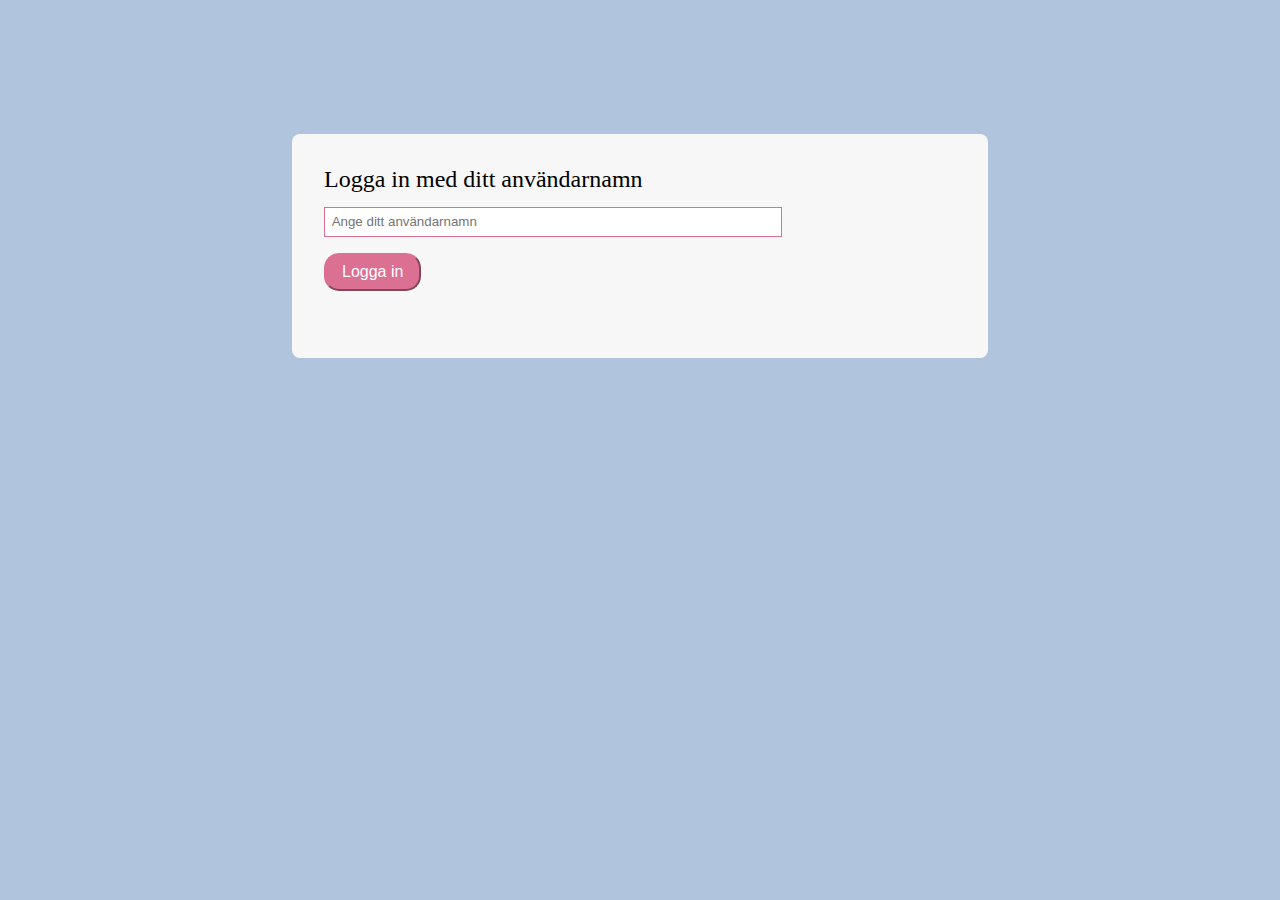
<file: EA/index.html>
<!DOCTYPE html>
<html>
   <head>
      <title>API application</title>
      <!--jQuery for API requests -->
      <script src="https://ajax.googleapis.com/ajax/libs/jquery/3.5.1/jquery.min.js"></script>
      <script src="index.js"></script>
      <link rel="stylesheet" href="style.css">
   </head>
   <body class="body-wrapper">
      <div class="log-in-wrapper">
         <div class="log-in-body">
            <div class="form-username">
               <label for="username" class="username-label">Logga in med ditt användarnamn</label>
               <input id="username" class="log-in-input" placeholder="Ange ditt användarnamn" />
            </div>
            <div class="form-login">
               <button type="submit" class="ea-button" onclick="login()">Logga in</button>
            </div>
         </div>
      </div>
   </body>
</html>
</file>
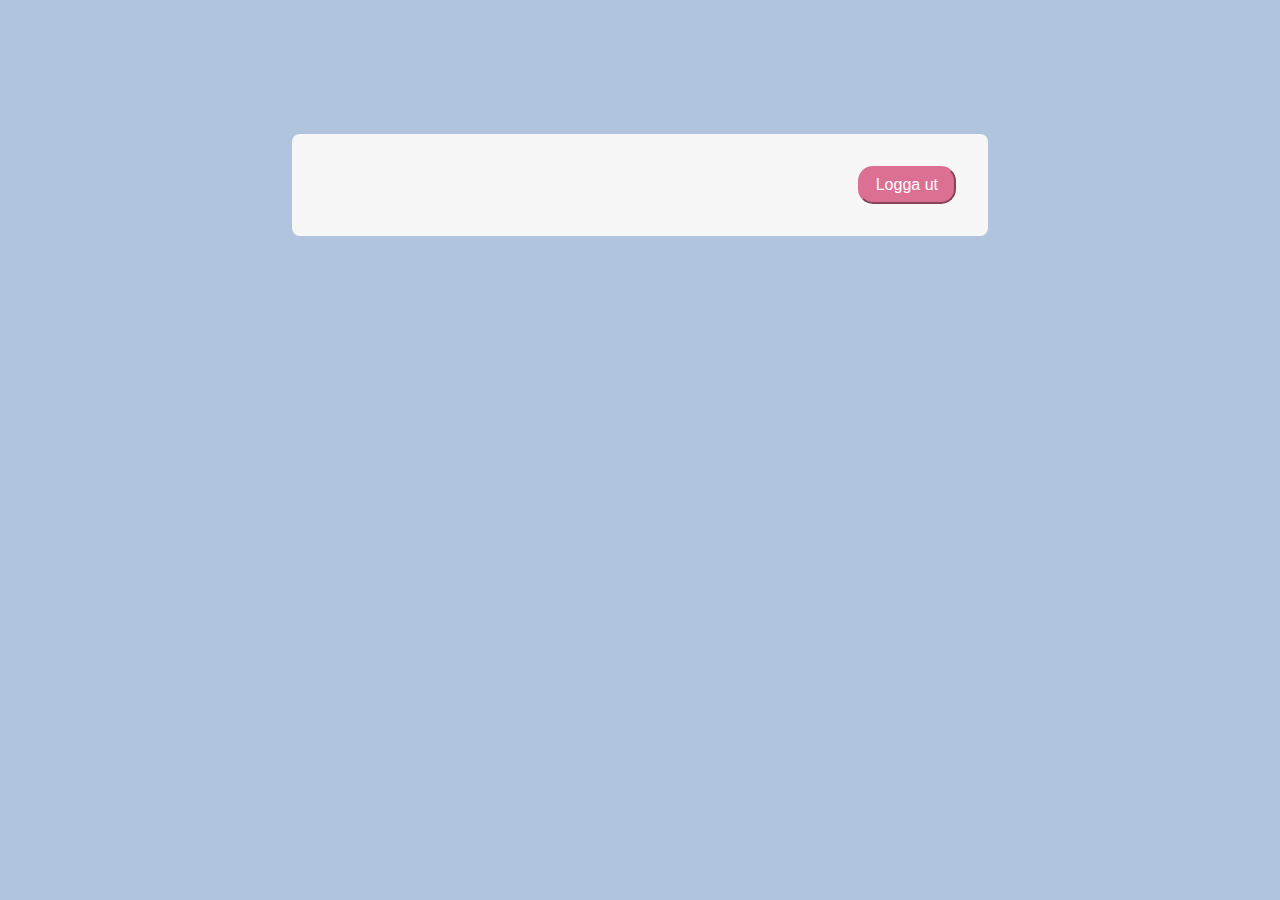
<file: EA/insurances.html>
<!DOCTYPE html>
<html>
   <head>
      <title>Your insurances</title>
      <!--jQuery for API requests -->
      <script src="https://ajax.googleapis.com/ajax/libs/jquery/3.5.1/jquery.min.js"></script>
      <script src="insurances.js"></script>
      <link rel="stylesheet" href="style.css">
   </head>
   <body class="body-wrapper">
      <div class="insurances-wrapper">
         <div class="insurances-header">
            <label id="user-full-name" class="user-full-name"></label>
            <button class="ea-button" onclick="logout()">Logga ut</button>
         </div>
         <div id="insurances-body" class="insurances-body"></div>
      </div>
   </body>
</html>
</file>
<file: EA/style.css>
label {
  font-size: 1.5em;
}

.body-wrapper {
  background-color: lightsteelblue;
  display: flex;
  justify-content: center;
}

.log-in-wrapper,
.insurances-wrapper {
  margin-top: 10%;
  background-color: #f7f7f7;
  border-radius: 0.5em;
  width: 50%;
  padding: 2em;
}

.log-in-wrapper {
  height: 10em;
}

.log-in-input {
  border: 1px solid palevioletred;
  color: black;
  padding: 0.5em;
  width: 70%;
  margin-top: 1em;
}

.form-username {
  margin-bottom: 1em;
}

.insurance-link {
  color: palevioletred;
  margin-left: 1em;
}

.ea-button {
  background-color: palevioletred;
  border-color: palevioletred;
  cursor: pointer;
  display: inline-block;
  text-align: center;
  text-decoration: none;
  border-radius: 15px;
  font-size: 1em;
  padding: 0.5em 1em;
  color: #fff;
}

.error-text {
  color: red;
}

.insurance {
  background-color: #f0f0f0;
  padding: 0px 10px 10px 10px;
  border-radius: 10px;
}

.insurances-header {
  width: 100%;
  display: flex;
  justify-content: space-between;
}

.insurances-body {
  word-break: break-word;
}

@media only screen and (max-device-width: 375px) {
  /* Large phone or iPhone X */

  .log-in-wrapper,
  .insurances-wrapper {
    margin-top: 10%;
    background-color: #f7f7f7;
    border-radius: 0.5em;
    width: 100%;
    padding: 2em;
    height: 50%;
  }

  .username-label,
  .user-full-name,
  .insurances-body,
  .error-text {
    font-size: 3em;
  }

  .log-in-input {
    height: 2em;
    font-size: 3em;
    margin-top: 1em;
  }

  .ea-button {
    font-size: 3em;
    padding: 0.5em 1em;
  }
}
</file>
